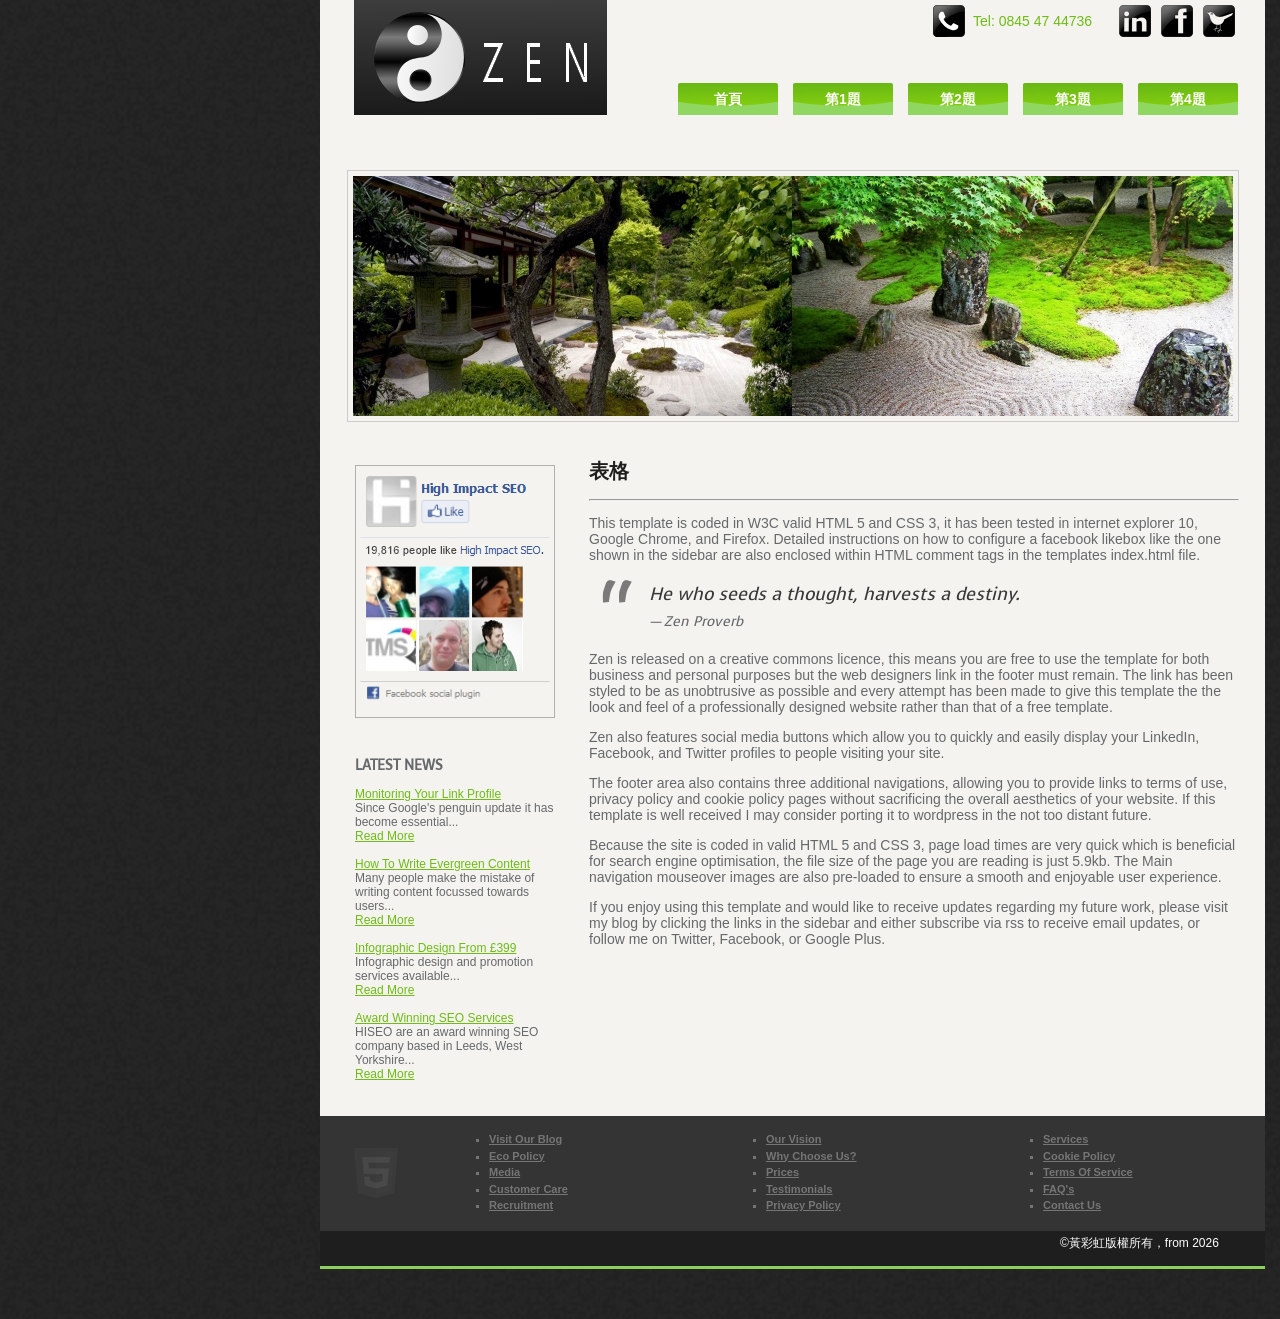
<file: index.html>
<!DOCTYPE html> 
<html>
<head>
<meta http-equiv="Content-Type" content="text/html; charset=utf-8" />
<title>115570060黃彩虹</title>
<meta name="description" content="Zen is a free XHTML template released on a creative commons attribution license" />
<meta name="keywords" content="Zen Template" />
<link rel="stylesheet" type="text/css" href="style.css"/>
<link rel="icon" href="images/favicon.ico" type="image/x-icon" />
<link href='http://fonts.googleapis.com/css?family=Voces' rel='stylesheet' type='text/css' />
<meta name="google-site-verification" content="r1yaoVknBZhc1T8pHyFzceYi_kFqZkL4VbgQy2hxeAU" />
</head>
<body>
<!-- Paste Facebook LikeBox Javascript Here -->
<div class="wrap">
<div class="header">
<div class="topbar">
<div class="social"><a href="#" target="_blank" title="twitter" class="twitter">twitter</a><a href="#" target="_blank" title="facebook" class="facebook">facebook</a><a href="#" target="_blank" title="linkedin" class="linkedin">linkedin</a>
</div><!--close social -->
<div class="phone">Tel: 0845 47 44736</div>
<div id="menu">
      <ul>
        <li><a  href="index.html">首頁</a></li>
        <li><a  href="a1.html">第1題</a></li>
        <li><a  href="a2.html">第2題</a></li>
        <li><a  href="a3.html">第3題</a></li>
        <li><a  href="a4.html">第4題</a></li> 
      </ul>
</div><!-- close menu -->
</div><!--close topbar -->

<div class="blacktab"><div class="logo"><a href="#"><img src="images/logo.png" alt="Zen Template" /></a></div></div>
<div class="banner"><img src="images/banner.jpg" height="240" width="880" alt="Zen Banner"/></div>
</div><!-- close header -->
<div class="page">

<div class="main">
<h1>表格</h1>
<hr>




<p>This template is coded in W3C valid HTML 5 and CSS 3, it has been tested in internet explorer 10, Google Chrome, and Firefox. Detailed instructions on how to configure a facebook likebox like the one shown in the sidebar are also enclosed within HTML comment tags in the templates index.html file.</p>
<blockquote>He who seeds a thought, harvests a destiny.<cite>Zen Proverb</cite></blockquote>
<p>Zen is released on a creative commons licence, this means you are free to use the template for both business and personal purposes but the web designers link in the footer must remain. The link has been styled to be as unobtrusive as possible and every attempt has been made to give this template the the look and feel of a professionally designed website rather than that of a free template.</p>
<p>Zen also features social media buttons which allow you to quickly and easily display your LinkedIn, Facebook, and Twitter profiles to people visiting your site.</p>
<p>The footer area also contains three additional navigations, allowing you to provide links to terms of use, privacy policy and cookie policy pages without sacrificing the overall aesthetics of your website. If this template is well received I may consider porting it to wordpress in the not too distant future.</p>
<p>Because the site is coded in valid HTML 5 and CSS 3, page load times are very quick which is beneficial for search engine optimisation, the file size of the page you are reading is just 5.9kb. The Main navigation mouseover images are also pre-loaded to ensure a smooth and enjoyable user experience.</p>
<p>If you enjoy using this template and would like to receive updates regarding my future work, please visit my blog by clicking the links in the sidebar and either subscribe via rss to receive email updates, or follow me on Twitter, Facebook, or Google Plus.</p>
</div>
<div class="sidebar">
<div class="item">
<!-- Replace This Code With Your Own Facebook Likebox Code - To Get The Code Go To: http://developers.facebook.com/docs/reference/plugins/like-box/  
Paste The Code From Box 2 Below, And The Code From Box 1 Just Below The <body> Tag On Line 12 -->
<img src="images/facebook-likebox.png" height="253" width="200" alt="This Image Is For Demo Purposes Only - Replace This Line With Your Facebook Likebox Code" />
<!-- End Facebook Likebox Code -->
</div>
<div class="item">
<h2>Latest News</h2>
<p><a href="http://www.hiseo.co.uk/seo-blog/monitoring-your-link-profile-in-real-time-with-excel-or-calc/">Monitoring Your Link Profile</a><br />Since Google&#39;s penguin update it has become essential...<br /><a href="http://www.hiseo.co.uk/seo-blog/monitoring-your-link-profile-in-real-time-with-excel-or-calc/">Read More</a><br /><br />
<a href="http://www.hiseo.co.uk/seo-blog/how-to-write-targeted-evergreen-content/">How To Write Evergreen Content</a><br />Many people make the mistake of writing content focussed towards users...<br /><a href="http://www.hiseo.co.uk/seo-blog/how-to-write-targeted-evergreen-content/">Read More</a><br /><br />
<a href="http://www.hiseo.co.uk/seo-blog/organic-seo-trail-map/">Infographic Design From &pound;399</a><br />Infographic design and promotion services available...<br /><a href="http://www.hiseo.co.uk/seo-blog/organic-seo-trail-map/">Read More</a><br /><br />
<a href="http://www.hiseo.co.uk/">Award Winning SEO Services</a><br />HISEO are an award winning SEO company based in Leeds, West Yorkshire... <br /><a href="http://www.hiseo.co.uk/">Read More</a></p>
</div>
</div><!-- close sidebar -->
</div><!--close page -->
<div class="footer">
<div class="html5"></div>
<div class="footerbox">
<div class="box1">
<ul>
<li><a href="#">Services</a></li>
<li><a href="#">Cookie Policy</a></li>
<li><a href="#">Terms Of Service</a></li>
<li><a href="#">FAQ&#39;s</a></li>
<li><a href="#">Contact Us</a></li>
</ul>
</div>
<div class="box2">
<ul>
<li><a href="#">Our Vision</a></li>
<li><a href="#">Why Choose Us?</a></li>
<li><a href="#">Prices</a></li>
<li><a href="#">Testimonials</a></li>
<li><a href="#">Privacy Policy</a></li>
</ul>
</div>
<div class="box3">
<ul>
<li><a href="#">Visit Our Blog</a></li>
<li><a href="#">Eco Policy</a></li>
<li><a href="#">Media</a></li>
<li><a href="#">Customer Care</a></li>
<li><a href="#">Recruitment</a></li>
</ul>
</div>
</div>
<!-- required for legal template use - please do not remove or edit-->
<div class="creativecommons">
  <p>
   &copy;黃彩虹版權所有，from 2026 
  </p>
</div>
<!-- end required for legal template use - please do not remove or edit -->
</div>
</div>
</body>
</html>
</file>
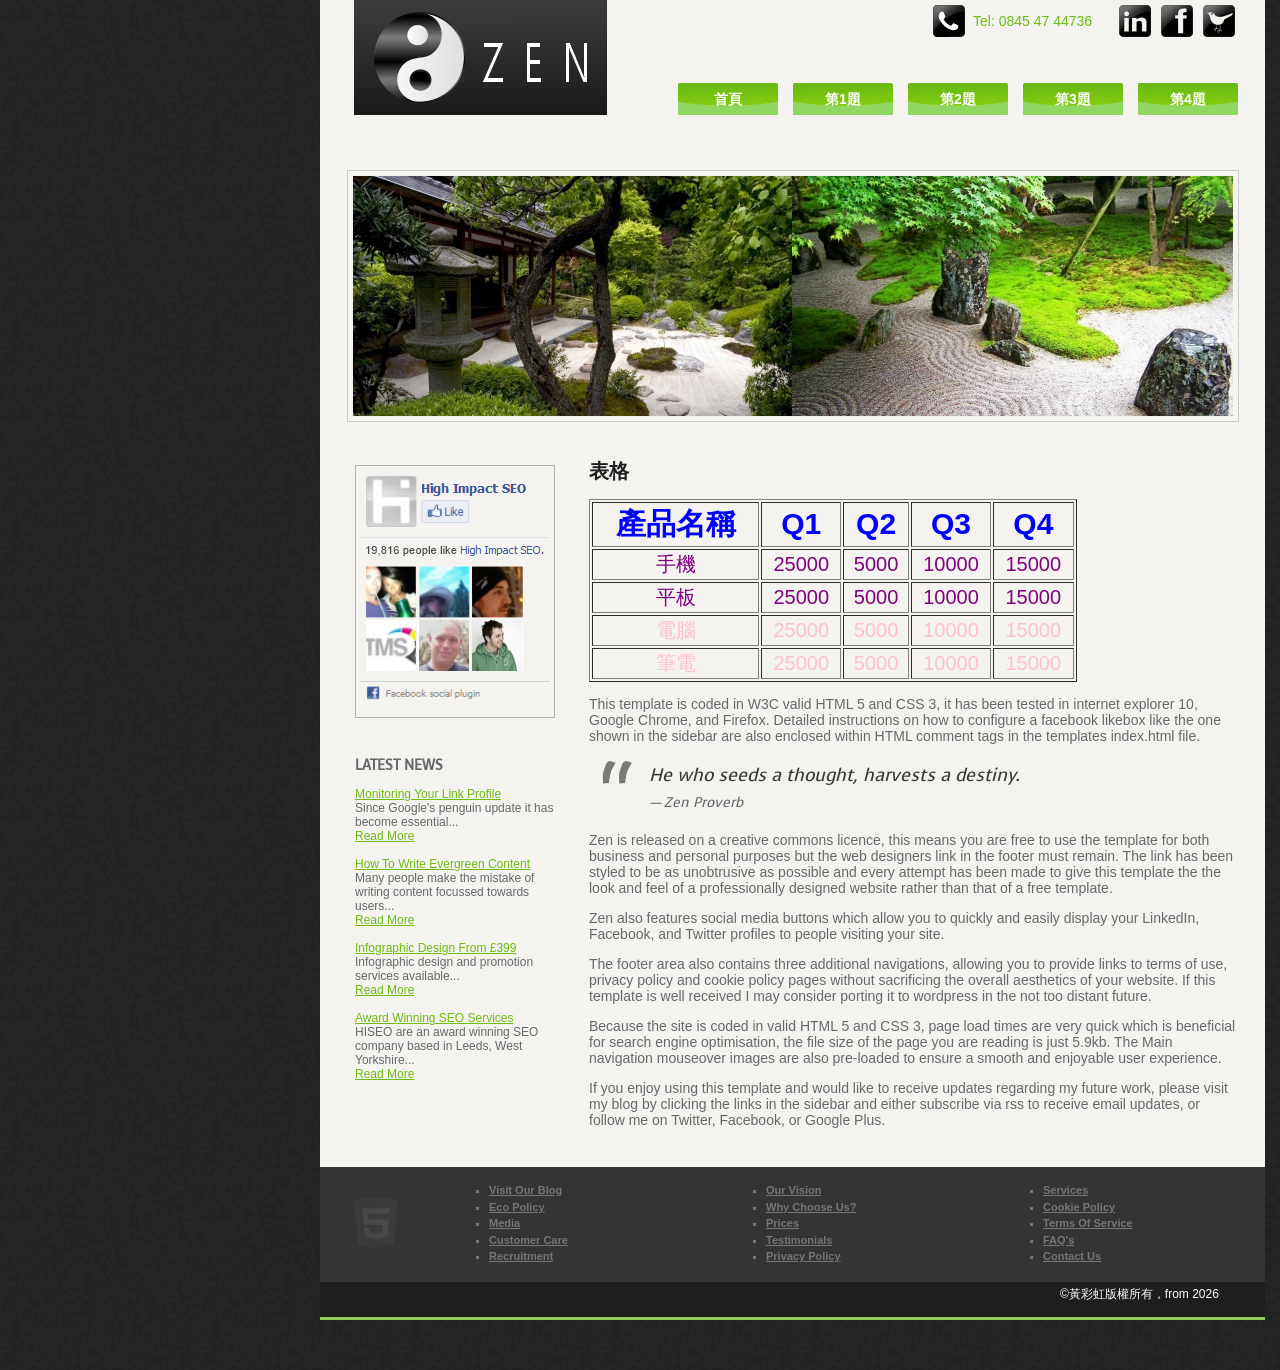
<file: a1.html>
<!DOCTYPE html> 
<html>
<head>
<meta http-equiv="Content-Type" content="text/html; charset=utf-8" />
<title>115570060黃彩虹</title>
<meta name="description" content="Zen is a free XHTML template released on a creative commons attribution license" />
<meta name="keywords" content="Zen Template" />
<link rel="stylesheet" type="text/css" href="style.css"/>
<link rel="icon" href="images/favicon.ico" type="image/x-icon" />
<link href='http://fonts.googleapis.com/css?family=Voces' rel='stylesheet' type='text/css' />
</head>
<body>
<!-- Paste Facebook LikeBox Javascript Here -->
<div class="wrap">
<div class="header">
<div class="topbar">
<div class="social"><a href="#" target="_blank" title="twitter" class="twitter">twitter</a><a href="#" target="_blank" title="facebook" class="facebook">facebook</a><a href="#" target="_blank" title="linkedin" class="linkedin">linkedin</a>
</div><!--close social -->
<div class="phone">Tel: 0845 47 44736</div>
<div id="menu">
      <ul>
        <li><a  href="index.html">首頁</a></li>
        <li><a  href="a1.html">第1題</a></li>
        <li><a  href="a2.html">第2題</a></li>
        <li><a  href="a3.html">第3題</a></li>
        <li><a  href="a4.html">第4題</a></li>
      </ul>
</div><!-- close menu -->
</div><!--close topbar -->

<div class="blacktab"><div class="logo"><a href="#"><img src="images/logo.png" alt="Zen Template" /></a></div></div>
<div class="banner"><img src="images/banner.jpg" height="240" width="880" alt="Zen Banner"/></div>
</div><!-- close header -->
<div class="page">

<div class="main">
<h1>表格</h1>

<table border="1" width="75%" style="text-align:center;"  >
  <tr style="color: blue; font-size:30px; font-weight:900;" >
      <td>產品名稱</td>
      <td>Q1</td>
      <td>Q2</td>
      <td>Q3</td>
      <td>Q4</td>
  </tr>
  <tr style="color:purple; font-size:20px" >
      <td>手機</td>
      <td>25000</td>
      <td>5000</td>
      <td>10000</td>
      <td>15000</td>
  </tr>
  <tr style="color:purple; font-size:20px">
      <td>平板</td>
      <td>25000</td>
      <td>5000</td>
      <td>10000</td>
      <td>15000</td>
  </tr>
   <tr style="color:pink; font-size:20px">
      <td>電腦</td>
      <td>25000</td>
      <td>5000</td>
      <td>10000</td>
      <td>15000</td>
  </tr>
   <tr style="color:pink; font-size:20px">
      <td>筆電</td>
      <td>25000</td>
      <td>5000</td>
      <td>10000</td>
      <td>15000</td>
  </tr>
</table>

<p>This template is coded in W3C valid HTML 5 and CSS 3, it has been tested in internet explorer 10, Google Chrome, and Firefox. Detailed instructions on how to configure a facebook likebox like the one shown in the sidebar are also enclosed within HTML comment tags in the templates index.html file.</p>
<blockquote>He who seeds a thought, harvests a destiny.<cite>Zen Proverb</cite></blockquote>
<p>Zen is released on a creative commons licence, this means you are free to use the template for both business and personal purposes but the web designers link in the footer must remain. The link has been styled to be as unobtrusive as possible and every attempt has been made to give this template the the look and feel of a professionally designed website rather than that of a free template.</p>
<p>Zen also features social media buttons which allow you to quickly and easily display your LinkedIn, Facebook, and Twitter profiles to people visiting your site.</p>
<p>The footer area also contains three additional navigations, allowing you to provide links to terms of use, privacy policy and cookie policy pages without sacrificing the overall aesthetics of your website. If this template is well received I may consider porting it to wordpress in the not too distant future.</p>
<p>Because the site is coded in valid HTML 5 and CSS 3, page load times are very quick which is beneficial for search engine optimisation, the file size of the page you are reading is just 5.9kb. The Main navigation mouseover images are also pre-loaded to ensure a smooth and enjoyable user experience.</p>
<p>If you enjoy using this template and would like to receive updates regarding my future work, please visit my blog by clicking the links in the sidebar and either subscribe via rss to receive email updates, or follow me on Twitter, Facebook, or Google Plus.</p>
</div>
<div class="sidebar">
<div class="item">
<!-- Replace This Code With Your Own Facebook Likebox Code - To Get The Code Go To: http://developers.facebook.com/docs/reference/plugins/like-box/  
Paste The Code From Box 2 Below, And The Code From Box 1 Just Below The <body> Tag On Line 12 -->
<img src="images/facebook-likebox.png" height="253" width="200" alt="This Image Is For Demo Purposes Only - Replace This Line With Your Facebook Likebox Code" />
<!-- End Facebook Likebox Code -->
</div>
<div class="item">
<h2>Latest News</h2>
<p><a href="http://www.hiseo.co.uk/seo-blog/monitoring-your-link-profile-in-real-time-with-excel-or-calc/">Monitoring Your Link Profile</a><br />Since Google&#39;s penguin update it has become essential...<br /><a href="http://www.hiseo.co.uk/seo-blog/monitoring-your-link-profile-in-real-time-with-excel-or-calc/">Read More</a><br /><br />
<a href="http://www.hiseo.co.uk/seo-blog/how-to-write-targeted-evergreen-content/">How To Write Evergreen Content</a><br />Many people make the mistake of writing content focussed towards users...<br /><a href="http://www.hiseo.co.uk/seo-blog/how-to-write-targeted-evergreen-content/">Read More</a><br /><br />
<a href="http://www.hiseo.co.uk/seo-blog/organic-seo-trail-map/">Infographic Design From &pound;399</a><br />Infographic design and promotion services available...<br /><a href="http://www.hiseo.co.uk/seo-blog/organic-seo-trail-map/">Read More</a><br /><br />
<a href="http://www.hiseo.co.uk/">Award Winning SEO Services</a><br />HISEO are an award winning SEO company based in Leeds, West Yorkshire... <br /><a href="http://www.hiseo.co.uk/">Read More</a></p>
</div>
</div><!-- close sidebar -->
</div><!--close page -->
<div class="footer">
<div class="html5"></div>
<div class="footerbox">
<div class="box1">
<ul>
<li><a href="#">Services</a></li>
<li><a href="#">Cookie Policy</a></li>
<li><a href="#">Terms Of Service</a></li>
<li><a href="#">FAQ&#39;s</a></li>
<li><a href="#">Contact Us</a></li>
</ul>
</div>
<div class="box2">
<ul>
<li><a href="#">Our Vision</a></li>
<li><a href="#">Why Choose Us?</a></li>
<li><a href="#">Prices</a></li>
<li><a href="#">Testimonials</a></li>
<li><a href="#">Privacy Policy</a></li>
</ul>
</div>
<div class="box3">
<ul>
<li><a href="#">Visit Our Blog</a></li>
<li><a href="#">Eco Policy</a></li>
<li><a href="#">Media</a></li>
<li><a href="#">Customer Care</a></li>
<li><a href="#">Recruitment</a></li>
</ul>
</div>
</div>
<!-- required for legal template use - please do not remove or edit-->
<div class="creativecommons">
  <p>
   &copy;黃彩虹版權所有，from 2026 
  </p>
</div>
<!-- end required for legal template use - please do not remove or edit -->
</div>
</div>
</body>
</html>
</file>
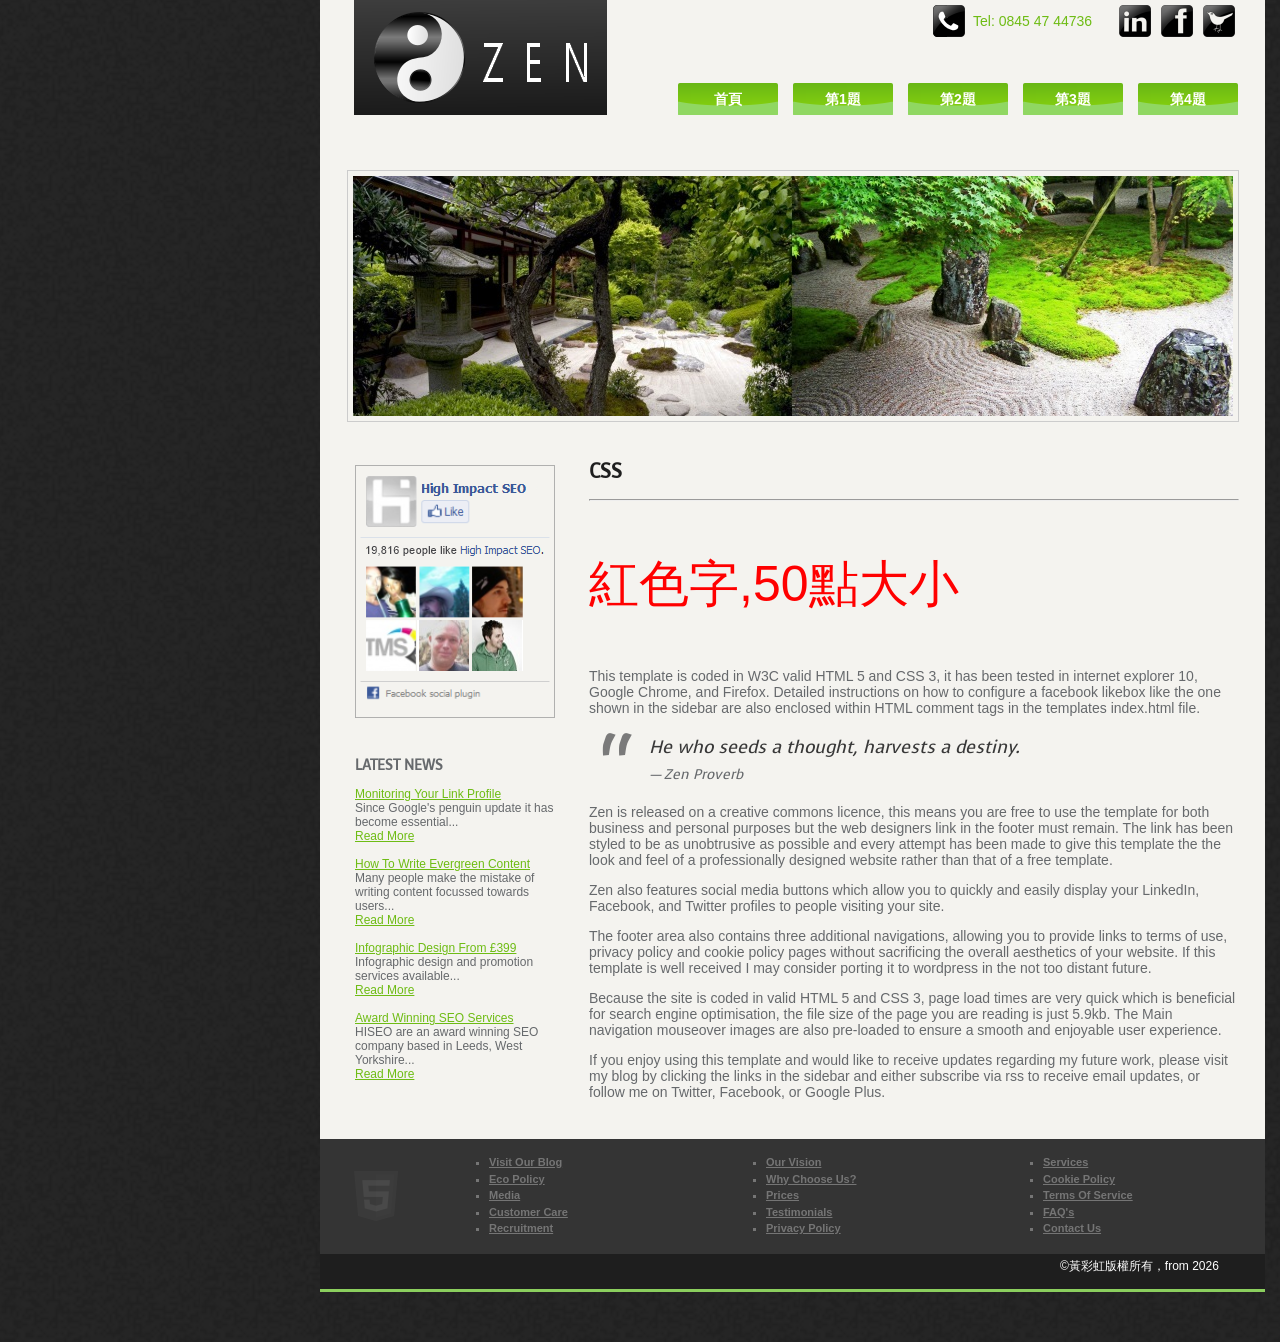
<file: a2.html>
<!DOCTYPE html> 
<html>
<head>
<meta http-equiv="Content-Type" content="text/html; charset=utf-8" />
<title>115570060黃彩虹</title>
<meta name="description" content="Zen is a free XHTML template released on a creative commons attribution license" />
<meta name="keywords" content="Zen Template" />
<link rel="stylesheet" type="text/css" href="style.css"/>
<link rel="icon" href="images/favicon.ico" type="image/x-icon" />
<link href='http://fonts.googleapis.com/css?family=Voces' rel='stylesheet' type='text/css' />
</head>
<body>
<!-- Paste Facebook LikeBox Javascript Here -->
<div class="wrap">
<div class="header">
<div class="topbar">
<div class="social"><a href="#" target="_blank" title="twitter" class="twitter">twitter</a><a href="#" target="_blank" title="facebook" class="facebook">facebook</a><a href="#" target="_blank" title="linkedin" class="linkedin">linkedin</a>
</div><!--close social -->
<div class="phone">Tel: 0845 47 44736</div>
<div id="menu">
      <ul>
        <li><a  href="index.html">首頁</a></li>
        <li><a  href="a1.html">第1題</a></li>
        <li><a  href="a2.html">第2題</a></li>
        <li><a  href="a3.html">第3題</a></li>
        <li><a  href="a4.html">第4題</a></li>
      </ul>
</div><!-- close menu -->
</div><!--close topbar -->

<div class="blacktab"><div class="logo"><a href="#"><img src="images/logo.png" alt="Zen Template" /></a></div></div>
<div class="banner"><img src="images/banner.jpg" height="240" width="880" alt="Zen Banner"/></div>
</div><!-- close header -->
<div class="page">

<div class="main">
<h1>CSS</h1>
<hr>
<p style="color: red; font-size: 50px;">
 紅色字,50點大小
</p>

<p>This template is coded in W3C valid HTML 5 and CSS 3, it has been tested in internet explorer 10, Google Chrome, and Firefox. Detailed instructions on how to configure a facebook likebox like the one shown in the sidebar are also enclosed within HTML comment tags in the templates index.html file.</p>
<blockquote>He who seeds a thought, harvests a destiny.<cite>Zen Proverb</cite></blockquote>
<p>Zen is released on a creative commons licence, this means you are free to use the template for both business and personal purposes but the web designers link in the footer must remain. The link has been styled to be as unobtrusive as possible and every attempt has been made to give this template the the look and feel of a professionally designed website rather than that of a free template.</p>
<p>Zen also features social media buttons which allow you to quickly and easily display your LinkedIn, Facebook, and Twitter profiles to people visiting your site.</p>
<p>The footer area also contains three additional navigations, allowing you to provide links to terms of use, privacy policy and cookie policy pages without sacrificing the overall aesthetics of your website. If this template is well received I may consider porting it to wordpress in the not too distant future.</p>
<p>Because the site is coded in valid HTML 5 and CSS 3, page load times are very quick which is beneficial for search engine optimisation, the file size of the page you are reading is just 5.9kb. The Main navigation mouseover images are also pre-loaded to ensure a smooth and enjoyable user experience.</p>
<p>If you enjoy using this template and would like to receive updates regarding my future work, please visit my blog by clicking the links in the sidebar and either subscribe via rss to receive email updates, or follow me on Twitter, Facebook, or Google Plus.</p>
</div>
<div class="sidebar">
<div class="item">
<!-- Replace This Code With Your Own Facebook Likebox Code - To Get The Code Go To: http://developers.facebook.com/docs/reference/plugins/like-box/  
Paste The Code From Box 2 Below, And The Code From Box 1 Just Below The <body> Tag On Line 12 -->
<img src="images/facebook-likebox.png" height="253" width="200" alt="This Image Is For Demo Purposes Only - Replace This Line With Your Facebook Likebox Code" />
<!-- End Facebook Likebox Code -->
</div>
<div class="item">
<h2>Latest News</h2>
<p><a href="http://www.hiseo.co.uk/seo-blog/monitoring-your-link-profile-in-real-time-with-excel-or-calc/">Monitoring Your Link Profile</a><br />Since Google&#39;s penguin update it has become essential...<br /><a href="http://www.hiseo.co.uk/seo-blog/monitoring-your-link-profile-in-real-time-with-excel-or-calc/">Read More</a><br /><br />
<a href="http://www.hiseo.co.uk/seo-blog/how-to-write-targeted-evergreen-content/">How To Write Evergreen Content</a><br />Many people make the mistake of writing content focussed towards users...<br /><a href="http://www.hiseo.co.uk/seo-blog/how-to-write-targeted-evergreen-content/">Read More</a><br /><br />
<a href="http://www.hiseo.co.uk/seo-blog/organic-seo-trail-map/">Infographic Design From &pound;399</a><br />Infographic design and promotion services available...<br /><a href="http://www.hiseo.co.uk/seo-blog/organic-seo-trail-map/">Read More</a><br /><br />
<a href="http://www.hiseo.co.uk/">Award Winning SEO Services</a><br />HISEO are an award winning SEO company based in Leeds, West Yorkshire... <br /><a href="http://www.hiseo.co.uk/">Read More</a></p>
</div>
</div><!-- close sidebar -->
</div><!--close page -->
<div class="footer">
<div class="html5"></div>
<div class="footerbox">
<div class="box1">
<ul>
<li><a href="#">Services</a></li>
<li><a href="#">Cookie Policy</a></li>
<li><a href="#">Terms Of Service</a></li>
<li><a href="#">FAQ&#39;s</a></li>
<li><a href="#">Contact Us</a></li>
</ul>
</div>
<div class="box2">
<ul>
<li><a href="#">Our Vision</a></li>
<li><a href="#">Why Choose Us?</a></li>
<li><a href="#">Prices</a></li>
<li><a href="#">Testimonials</a></li>
<li><a href="#">Privacy Policy</a></li>
</ul>
</div>
<div class="box3">
<ul>
<li><a href="#">Visit Our Blog</a></li>
<li><a href="#">Eco Policy</a></li>
<li><a href="#">Media</a></li>
<li><a href="#">Customer Care</a></li>
<li><a href="#">Recruitment</a></li>
</ul>
</div>
</div>
<!-- required for legal template use - please do not remove or edit-->
<div class="creativecommons">
  <p>
   &copy;黃彩虹版權所有，from 2026 
  </p>
</div>
<!-- end required for legal template use - please do not remove or edit -->
</div>
</div>
</body>
</html>
</file>
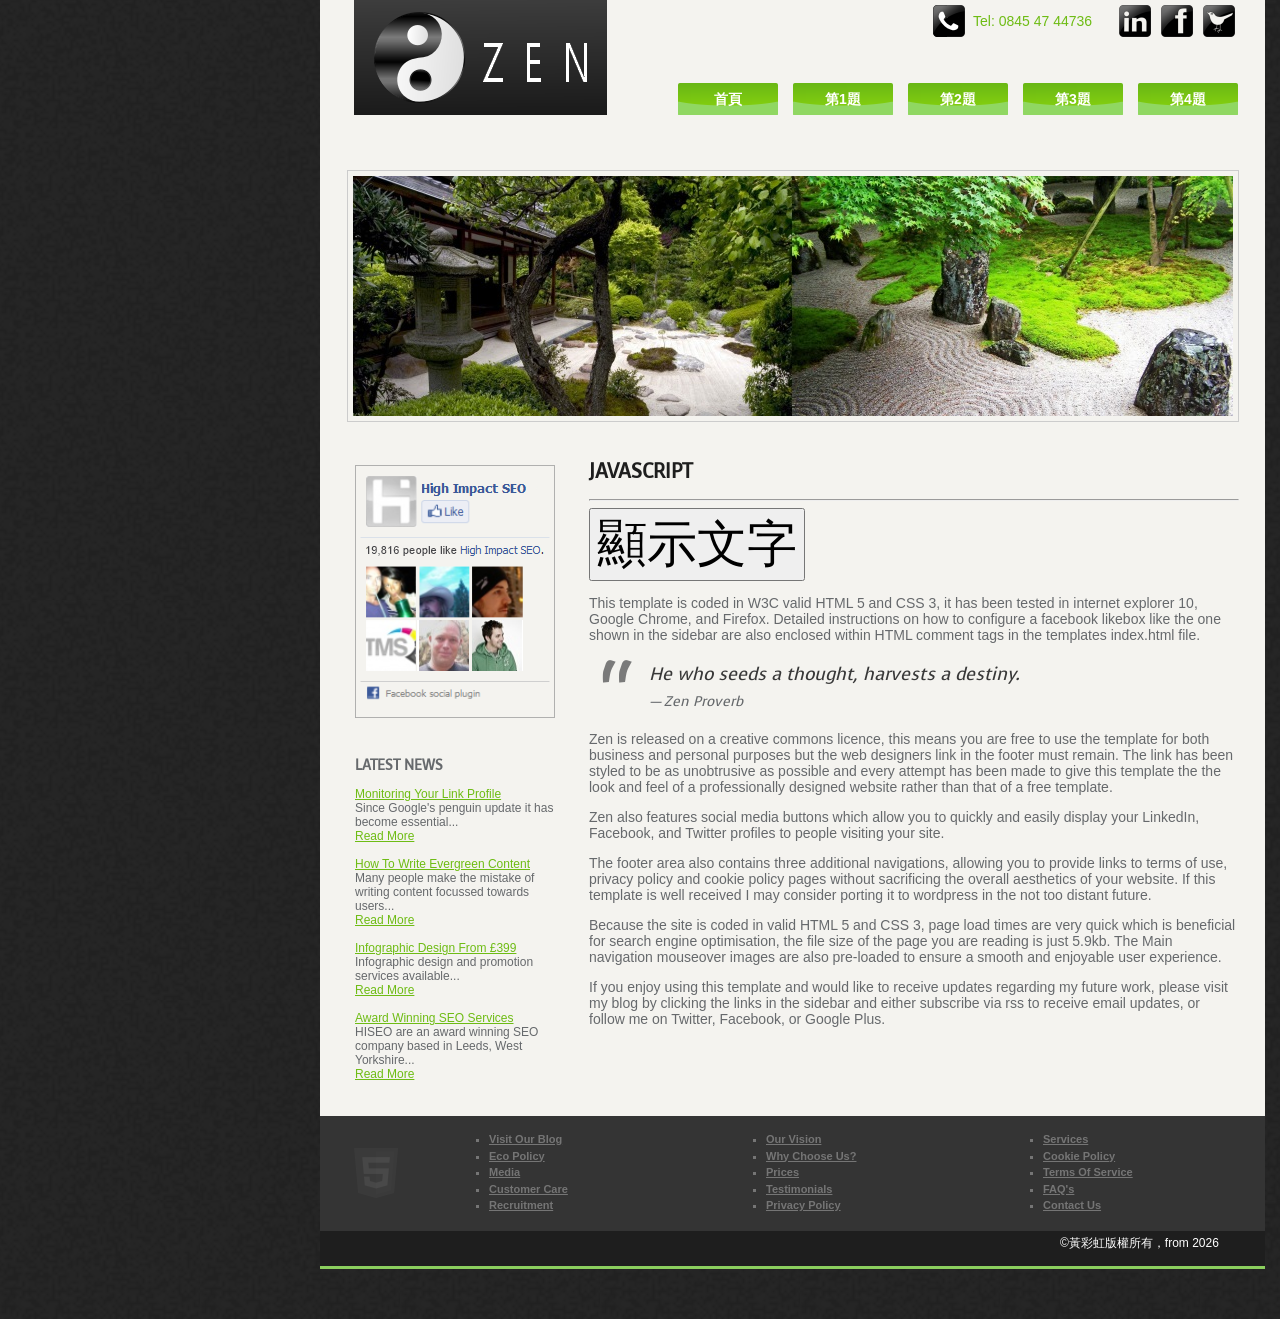
<file: a3.html>
<!DOCTYPE html> 
<html>
<head>
<meta http-equiv="Content-Type" content="text/html; charset=utf-8" />
<title>115570060黃彩虹</title>
<meta name="description" content="Zen is a free XHTML template released on a creative commons attribution license" />
<meta name="keywords" content="Zen Template" />
<link rel="stylesheet" type="text/css" href="style.css"/>
<link rel="icon" href="images/favicon.ico" type="image/x-icon" />
<link href='http://fonts.googleapis.com/css?family=Voces' rel='stylesheet' type='text/css' />

<script>
  function show()
  {
    document.write("生日快樂")
  }
</script>

</head>
<body>
<!-- Paste Facebook LikeBox Javascript Here -->
<div class="wrap">
<div class="header">
<div class="topbar">
<div class="social"><a href="#" target="_blank" title="twitter" class="twitter">twitter</a><a href="#" target="_blank" title="facebook" class="facebook">facebook</a><a href="#" target="_blank" title="linkedin" class="linkedin">linkedin</a>
</div><!--close social -->
<div class="phone">Tel: 0845 47 44736</div>
<div id="menu">
      <ul>
        <li><a  href="index.html">首頁</a></li>
        <li><a  href="a1.html">第1題</a></li>
        <li><a  href="a2.html">第2題</a></li>
        <li><a  href="a3.html">第3題</a></li>
        <li><a  href="a4.html">第4題</a></li>
      </ul>
</div><!-- close menu -->
</div><!--close topbar -->

<div class="blacktab"><div class="logo"><a href="#"><img src="images/logo.png" alt="Zen Template" /></a></div></div>
<div class="banner"><img src="images/banner.jpg" height="240" width="880" alt="Zen Banner"/></div>
</div><!-- close header -->
<div class="page">

<div class="main">
<h1>Javascript</h1>
<hr>

<button onclick="show()" style="font-size:50px; ">
  顯示文字
</button>

<p>This template is coded in W3C valid HTML 5 and CSS 3, it has been tested in internet explorer 10, Google Chrome, and Firefox. Detailed instructions on how to configure a facebook likebox like the one shown in the sidebar are also enclosed within HTML comment tags in the templates index.html file.</p>
<blockquote>He who seeds a thought, harvests a destiny.<cite>Zen Proverb</cite></blockquote>
<p>Zen is released on a creative commons licence, this means you are free to use the template for both business and personal purposes but the web designers link in the footer must remain. The link has been styled to be as unobtrusive as possible and every attempt has been made to give this template the the look and feel of a professionally designed website rather than that of a free template.</p>
<p>Zen also features social media buttons which allow you to quickly and easily display your LinkedIn, Facebook, and Twitter profiles to people visiting your site.</p>
<p>The footer area also contains three additional navigations, allowing you to provide links to terms of use, privacy policy and cookie policy pages without sacrificing the overall aesthetics of your website. If this template is well received I may consider porting it to wordpress in the not too distant future.</p>
<p>Because the site is coded in valid HTML 5 and CSS 3, page load times are very quick which is beneficial for search engine optimisation, the file size of the page you are reading is just 5.9kb. The Main navigation mouseover images are also pre-loaded to ensure a smooth and enjoyable user experience.</p>
<p>If you enjoy using this template and would like to receive updates regarding my future work, please visit my blog by clicking the links in the sidebar and either subscribe via rss to receive email updates, or follow me on Twitter, Facebook, or Google Plus.</p>
</div>
<div class="sidebar">
<div class="item">
<!-- Replace This Code With Your Own Facebook Likebox Code - To Get The Code Go To: http://developers.facebook.com/docs/reference/plugins/like-box/  
Paste The Code From Box 2 Below, And The Code From Box 1 Just Below The <body> Tag On Line 12 -->
<img src="images/facebook-likebox.png" height="253" width="200" alt="This Image Is For Demo Purposes Only - Replace This Line With Your Facebook Likebox Code" />
<!-- End Facebook Likebox Code -->
</div>
<div class="item">
<h2>Latest News</h2>
<p><a href="http://www.hiseo.co.uk/seo-blog/monitoring-your-link-profile-in-real-time-with-excel-or-calc/">Monitoring Your Link Profile</a><br />Since Google&#39;s penguin update it has become essential...<br /><a href="http://www.hiseo.co.uk/seo-blog/monitoring-your-link-profile-in-real-time-with-excel-or-calc/">Read More</a><br /><br />
<a href="http://www.hiseo.co.uk/seo-blog/how-to-write-targeted-evergreen-content/">How To Write Evergreen Content</a><br />Many people make the mistake of writing content focussed towards users...<br /><a href="http://www.hiseo.co.uk/seo-blog/how-to-write-targeted-evergreen-content/">Read More</a><br /><br />
<a href="http://www.hiseo.co.uk/seo-blog/organic-seo-trail-map/">Infographic Design From &pound;399</a><br />Infographic design and promotion services available...<br /><a href="http://www.hiseo.co.uk/seo-blog/organic-seo-trail-map/">Read More</a><br /><br />
<a href="http://www.hiseo.co.uk/">Award Winning SEO Services</a><br />HISEO are an award winning SEO company based in Leeds, West Yorkshire... <br /><a href="http://www.hiseo.co.uk/">Read More</a></p>
</div>
</div><!-- close sidebar -->
</div><!--close page -->
<div class="footer">
<div class="html5"></div>
<div class="footerbox">
<div class="box1">
<ul>
<li><a href="#">Services</a></li>
<li><a href="#">Cookie Policy</a></li>
<li><a href="#">Terms Of Service</a></li>
<li><a href="#">FAQ&#39;s</a></li>
<li><a href="#">Contact Us</a></li>
</ul>
</div>
<div class="box2">
<ul>
<li><a href="#">Our Vision</a></li>
<li><a href="#">Why Choose Us?</a></li>
<li><a href="#">Prices</a></li>
<li><a href="#">Testimonials</a></li>
<li><a href="#">Privacy Policy</a></li>
</ul>
</div>
<div class="box3">
<ul>
<li><a href="#">Visit Our Blog</a></li>
<li><a href="#">Eco Policy</a></li>
<li><a href="#">Media</a></li>
<li><a href="#">Customer Care</a></li>
<li><a href="#">Recruitment</a></li>
</ul>
</div>
</div>
<!-- required for legal template use - please do not remove or edit-->
<div class="creativecommons">
  <p>
   &copy;黃彩虹版權所有，from 2026 
  </p>
</div>
<!-- end required for legal template use - please do not remove or edit -->
</div>
</div>
</body>
</html>
</file>
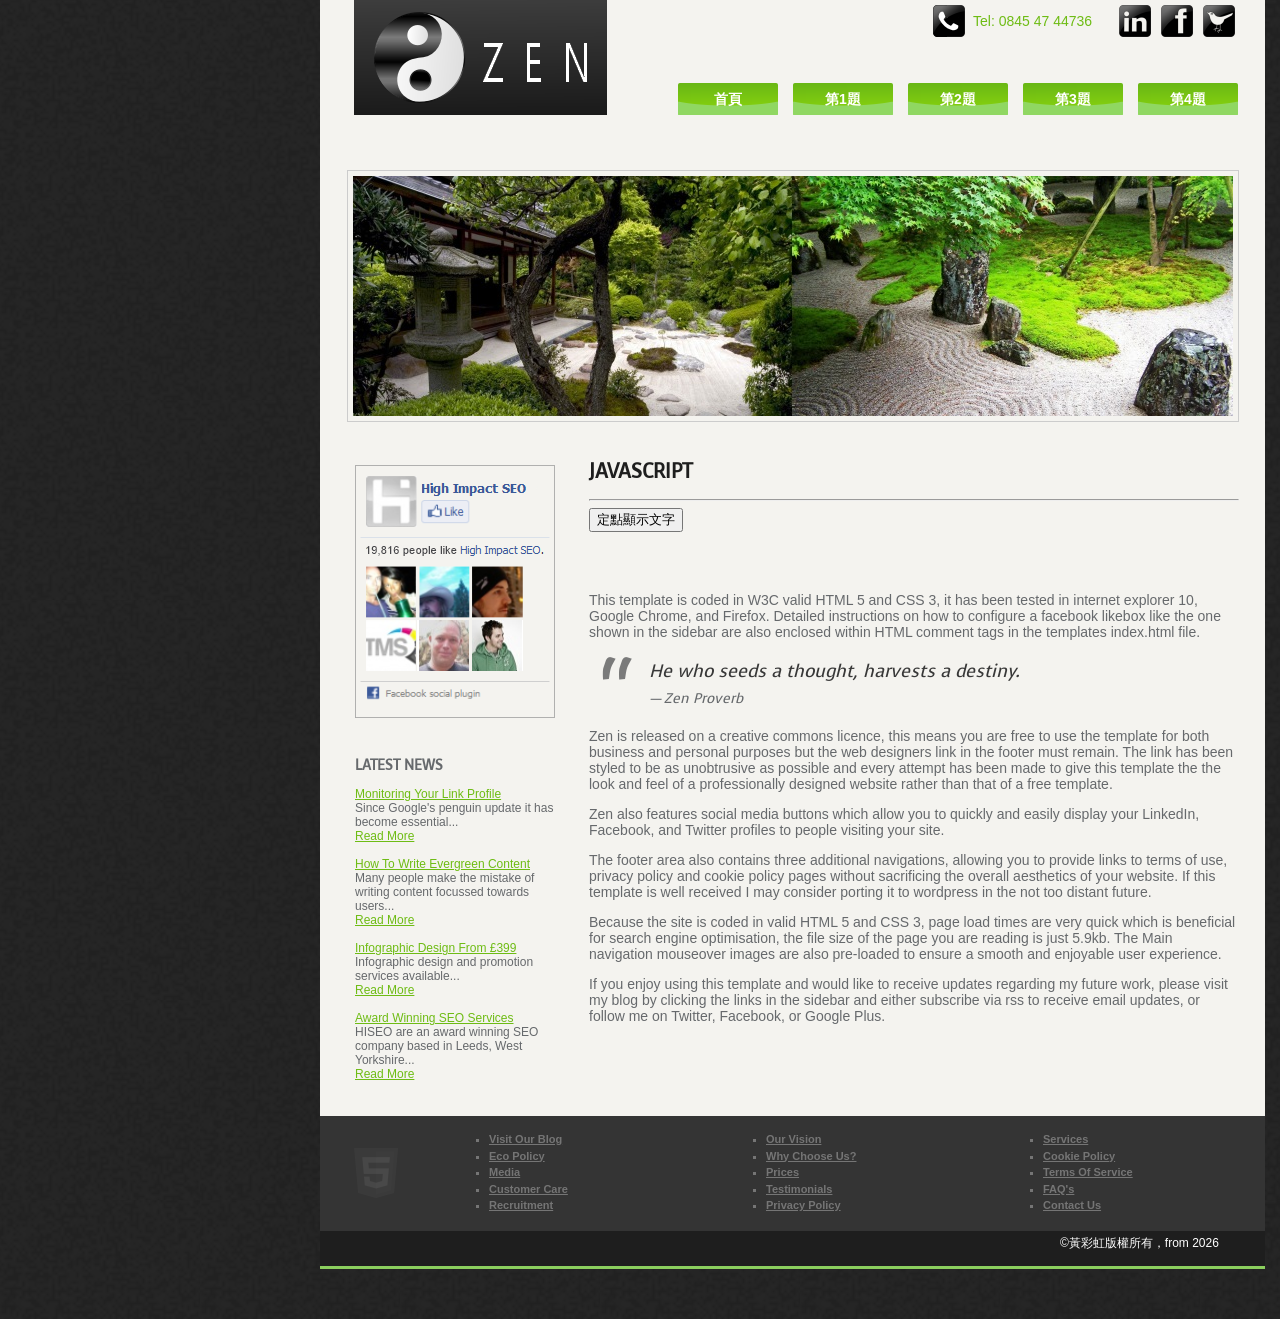
<file: a4.html>
<!DOCTYPE html> 
<html>
<head>
<meta http-equiv="Content-Type" content="text/html; charset=utf-8" />
<title>115570060黃彩虹</title>
<meta name="description" content="Zen is a free XHTML template released on a creative commons attribution license" />
<meta name="keywords" content="Zen Template" />
<link rel="stylesheet" type="text/css" href="style.css"/>
<link rel="icon" href="images/favicon.ico" type="image/x-icon" />
<link href='http://fonts.googleapis.com/css?family=Voces' rel='stylesheet' type='text/css' />
<script>
  function show1()
  {
    document.getElementById("p1").innerHTML = "祝你生日快樂"
  }
</script>
</head>
<body>
<!-- Paste Facebook LikeBox Javascript Here -->
<div class="wrap">
<div class="header">
<div class="topbar">
<div class="social"><a href="#" target="_blank" title="twitter" class="twitter">twitter</a><a href="#" target="_blank" title="facebook" class="facebook">facebook</a><a href="#" target="_blank" title="linkedin" class="linkedin">linkedin</a>
</div><!--close social -->
<div class="phone">Tel: 0845 47 44736</div>
<div id="menu">
      <ul>
        <li><a  href="index.html">首頁</a></li>
        <li><a  href="a1.html">第1題</a></li>
        <li><a  href="a2.html">第2題</a></li>
        <li><a  href="a3.html">第3題</a></li>
        <li><a  href="a4.html">第4題</a></li>
      </ul>
</div><!-- close menu -->
</div><!--close topbar -->

<div class="blacktab"><div class="logo"><a href="#"><img src="images/logo.png" alt="Zen Template" /></a></div></div>
<div class="banner"><img src="images/banner.jpg" height="240" width="880" alt="Zen Banner"/></div>
</div><!-- close header -->
<div class="page">

<div class="main">
<h1>Javascript</h1>
<hr>

<button onclick="show1()">
  定點顯示文字
</button>
<p id="p1" style="color: red; font-size:60px;font-style: italic ;">

</p>


<p>This template is coded in W3C valid HTML 5 and CSS 3, it has been tested in internet explorer 10, Google Chrome, and Firefox. Detailed instructions on how to configure a facebook likebox like the one shown in the sidebar are also enclosed within HTML comment tags in the templates index.html file.</p>
<blockquote>He who seeds a thought, harvests a destiny.<cite>Zen Proverb</cite></blockquote>
<p>Zen is released on a creative commons licence, this means you are free to use the template for both business and personal purposes but the web designers link in the footer must remain. The link has been styled to be as unobtrusive as possible and every attempt has been made to give this template the the look and feel of a professionally designed website rather than that of a free template.</p>
<p>Zen also features social media buttons which allow you to quickly and easily display your LinkedIn, Facebook, and Twitter profiles to people visiting your site.</p>
<p>The footer area also contains three additional navigations, allowing you to provide links to terms of use, privacy policy and cookie policy pages without sacrificing the overall aesthetics of your website. If this template is well received I may consider porting it to wordpress in the not too distant future.</p>
<p>Because the site is coded in valid HTML 5 and CSS 3, page load times are very quick which is beneficial for search engine optimisation, the file size of the page you are reading is just 5.9kb. The Main navigation mouseover images are also pre-loaded to ensure a smooth and enjoyable user experience.</p>
<p>If you enjoy using this template and would like to receive updates regarding my future work, please visit my blog by clicking the links in the sidebar and either subscribe via rss to receive email updates, or follow me on Twitter, Facebook, or Google Plus.</p>
</div>
<div class="sidebar">
<div class="item">
<!-- Replace This Code With Your Own Facebook Likebox Code - To Get The Code Go To: http://developers.facebook.com/docs/reference/plugins/like-box/  
Paste The Code From Box 2 Below, And The Code From Box 1 Just Below The <body> Tag On Line 12 -->
<img src="images/facebook-likebox.png" height="253" width="200" alt="This Image Is For Demo Purposes Only - Replace This Line With Your Facebook Likebox Code" />
<!-- End Facebook Likebox Code -->
</div>
<div class="item">
<h2>Latest News</h2>
<p><a href="http://www.hiseo.co.uk/seo-blog/monitoring-your-link-profile-in-real-time-with-excel-or-calc/">Monitoring Your Link Profile</a><br />Since Google&#39;s penguin update it has become essential...<br /><a href="http://www.hiseo.co.uk/seo-blog/monitoring-your-link-profile-in-real-time-with-excel-or-calc/">Read More</a><br /><br />
<a href="http://www.hiseo.co.uk/seo-blog/how-to-write-targeted-evergreen-content/">How To Write Evergreen Content</a><br />Many people make the mistake of writing content focussed towards users...<br /><a href="http://www.hiseo.co.uk/seo-blog/how-to-write-targeted-evergreen-content/">Read More</a><br /><br />
<a href="http://www.hiseo.co.uk/seo-blog/organic-seo-trail-map/">Infographic Design From &pound;399</a><br />Infographic design and promotion services available...<br /><a href="http://www.hiseo.co.uk/seo-blog/organic-seo-trail-map/">Read More</a><br /><br />
<a href="http://www.hiseo.co.uk/">Award Winning SEO Services</a><br />HISEO are an award winning SEO company based in Leeds, West Yorkshire... <br /><a href="http://www.hiseo.co.uk/">Read More</a></p>
</div>
</div><!-- close sidebar -->
</div><!--close page -->
<div class="footer">
<div class="html5"></div>
<div class="footerbox">
<div class="box1">
<ul>
<li><a href="#">Services</a></li>
<li><a href="#">Cookie Policy</a></li>
<li><a href="#">Terms Of Service</a></li>
<li><a href="#">FAQ&#39;s</a></li>
<li><a href="#">Contact Us</a></li>
</ul>
</div>
<div class="box2">
<ul>
<li><a href="#">Our Vision</a></li>
<li><a href="#">Why Choose Us?</a></li>
<li><a href="#">Prices</a></li>
<li><a href="#">Testimonials</a></li>
<li><a href="#">Privacy Policy</a></li>
</ul>
</div>
<div class="box3">
<ul>
<li><a href="#">Visit Our Blog</a></li>
<li><a href="#">Eco Policy</a></li>
<li><a href="#">Media</a></li>
<li><a href="#">Customer Care</a></li>
<li><a href="#">Recruitment</a></li>
</ul>
</div>
</div>
<!-- required for legal template use - please do not remove or edit-->
<div class="creativecommons">
  <p>
   &copy;黃彩虹版權所有，from 2026 
  </p>
</div>
<!-- end required for legal template use - please do not remove or edit -->
</div>
</div>
</body>
</html>
</file>
<file: style.css>
html{
  height: 100%;
  padding: 0;
  margin: 0;
}

body { 
  font-family: Arial, Helvetica, sans-serif;
  font-size: 14px;
  color:#66696C;
  padding: 0;
  margin: 0;
  width: 100%; 
  background:url(images/background.png) repeat left top; 
}
a:link, a:hover {
  color: #66696C; 
  text-decoration: underline;
}
a:active, a:visited {
  color: #6EBC14; 
  text-decoration: underline;
}

h1 {
  text-transform:uppercase;
  font-family: 'Voces', cursive;
  font-size:20px;
  color:#1e1e1e;
}
h2 {
  text-transform:uppercase;
  font-family: 'Voces', cursive;
  font-size:16px;
  color:#1e1e1e;
}
h3 {
  text-transform:uppercase;
  font-family: 'Voces', cursive;
  font-size:14px;
  color:#1e1e1e;
}
blockquote {
font-family: 'Voces', cursive;
font-size: 18px;
font-style: italic;
width: 500px;
margin: 0.25em 0;
padding: 0.25em 40px;
line-height: 1.45;
position: relative;
color: #383838;
text-indent:20px;
}
blockquote:before {
display: block;
content: "\201C";
font-size: 80px;
position: absolute;
left: -20px;
top: -20px;
color: #7a7a7a;
}
blockquote cite {
color: #66696C;
font-size: 14px;
display: block;
margin-top: 5px;
}
 
blockquote cite:before {
content: "\2014 \2009";
}

.main pre {
  overflow-x: auto;
  padding: 12px;
  background: #e9e8e3;
  color: #383838;
  line-height: 1.5;
}

.example-table {
  width: 100%;
  margin: 12px 0 20px;
  border-collapse: collapse;
  text-align: left;
}

.example-table caption {
  margin-bottom: 8px;
  font-weight: bold;
}

.example-table th,
.example-table td {
  padding: 8px 10px;
  border: 1px solid #cccccc;
}

.example-table th {
  background: #8bcf5e;
  color: #1e1e1e;
}

.header {
  float:left;
  height: 425px;
  width: 945px;
  background: #F4F3EF;
}

.wrap {
  float:left;
  position:relative;
  right:-25%;
  width: 945px;
}
.main {
  float:right;
  width: 650px;
  margin:20px 26px 0px 0px;
  padding-bottom:25px;
}
.page {
  float:right;
  background: #F4F3EF;
  height: 100%;
  width:945px;
  padding: 0;
  margin: 0;
}
/* sidebar */
.sidebar {
  float:left;
  margin:40px 0px 0px 35px;	
  width: 202px;
  height:100%;
  font-family: Arial, Helvetica, sans-serif;
  font-size: 12px;
}
.sidebar h2 {
  text-transform:uppercase;
  font-family: 'Voces', cursive;
  font-size:14px;
  color:#66696C;
}
.sidebar a:link, a:hover, a:visited {
  color: #6EBC14; 
  text-decoration: underline;
}
.item {
  margin-bottom:35px;
}

/* Navigation */

#menu {
	float:left;
	position:relative;
	top:27px;
	left:6px;
	display:block;
	width:608px;
}

#menu ul {
	list-style-type: none;
	width: 608px;
}

#menu ul li {
	display: block;
	float: left;
	width: 115px;
	height: 32px;
}

#menu a, #menu a:visited {
	display: block;
	width:100px; 
	height:32px; 
	background:url(images/nav.png); 
	background-position:left top; 
	background-color:transparent; 
	text-align:center; 
	color:#ffffff; 
	line-height:32px; 
	text-decoration:none; 
	font-family:arial, sans-serif; 
	font-weight:bold; 
	margin-top:5px;
}

#menu a:hover {
	background-position: -100px 0px;
	line-height:32px; 
	overflow:hidden; 
	color:#ffffff;
}

#menu a#selected {
	  background-position: -100px 0px; 
	line-height:32px; 
}

#menu a#selected:hover {
	color:white;
}
/*END NAVIGATION*/


.topbar {
  float:right;
  height:115px;
  width:633px;
  padding-top:5px;
}
.blacktab {
  float:right;
  position:relative;
  right:25px;
  width:253px;
  height:115px;
  background: url(images/blacktab.png) top left no-repeat;
}
.logo {
  position:relative;
  top:12px;
  left:20px;
  width:220px;
  height:91px;
}
a img {
border: 0;
text-decoration: none;
}
	
.phone {
  float:right;
  height:32px;
  width:170px;
  color:#6EBC14;
  text-indent:40px;
  line-height:235%;
  background: url(images/phone.png) center left no-repeat;
}
	
.social {

  float:right;
  padding-right:20px;
  height: 32px;
  width: 142px;
  display: block;
  text-indent: -9999px;
  overflow:hidden;
}
.twitter {
  float: right;
  background: url(images/twitter.png) no-repeat top;
  margin: 0 10px 0 0;
  height: 32px;
  width: 32px;
  display: block;
  text-indent: -9999px;
}
.twitter a:hover, .twitter a:active, .twitter a:focus {
  text-decoration : none;
}
.facebook {
  float: right;
  background: url(images/facebook.png) no-repeat top;
  margin: 0 10px 0 0;
  height: 32px;
  width: 32px;
  display: block;
  text-indent: -9999px;
}
.facebook a:hover, .facebook a:active, .facebook a:focus {
  text-decoration : none;
}
.linkedin {
  float: right;
  background: url(images/linkedin.png) no-repeat top;
  margin: 0 10px 0 0;
  height: 32px;
  width: 32px;
}
.linkedin a:hover, .linkedin a:active, .linkedin a:focus {
  text-decoration : none;
}
.banner {
  float:left;
  position:relative;
  left:27px;
  top:50px;
  width:880px;
  height:240px;
}
.banner img {
  padding: 5px 5px;
  border-style:solid;
  border-width:1px;
  border-color:#cccccc;
}

.footer {
  float:right;
  background: #1E1E1E;
  height: 150px;
  width: 945px;
  border-bottom-style:solid;
  border-bottom-width:3px;
  border-bottom-color:#8BCF5E;
  margin-bottom:50px; /* gap under footer */
}
.footerbox {
  width:945px;
  height:115px;
  background:#343434;
}
/* Creative Commons License Attrib Css */
.creativecommons {
  width:190px;
  height:35px;
  float:right;
  margin-right:15px;
  color:#fff;
  font-size:12px;
}
.creativecommons img {
  position:relative;
  top:5px;
  margin-left:10px;
}
.creativecommons p {
  margin:0px;
  padding:4px 0 0 0;
}
.html5 {
  float:left;
  position:relative;
  top: 32px;
  left:34px;
  background: url(images/html5.png) no-repeat top;
  height:50px;
  width:44px;
  opacity:0.1;
}
.box1, .box2, .box3 {
	float:right;
	width:217px;
	height:90px;
}
.box2, .box3 {	
	margin-right:60px;
}
.box1 {	
	margin-right:45px;
}
.footerbox ul {
	margin-top:15px;
	  list-style-type: square;
	color:#757575;
	font-weight:bold;
	font-size:11px;
	line-height:150%;
}
.footerbox a:link, .footerbox a:hover {
  color: #757575; 
  text-decoration: underline;
}
.footerbox a:hover, .footerbox a:visited {
  color: #b4b4b4; 
  text-decoration: underline;
}
</file>
